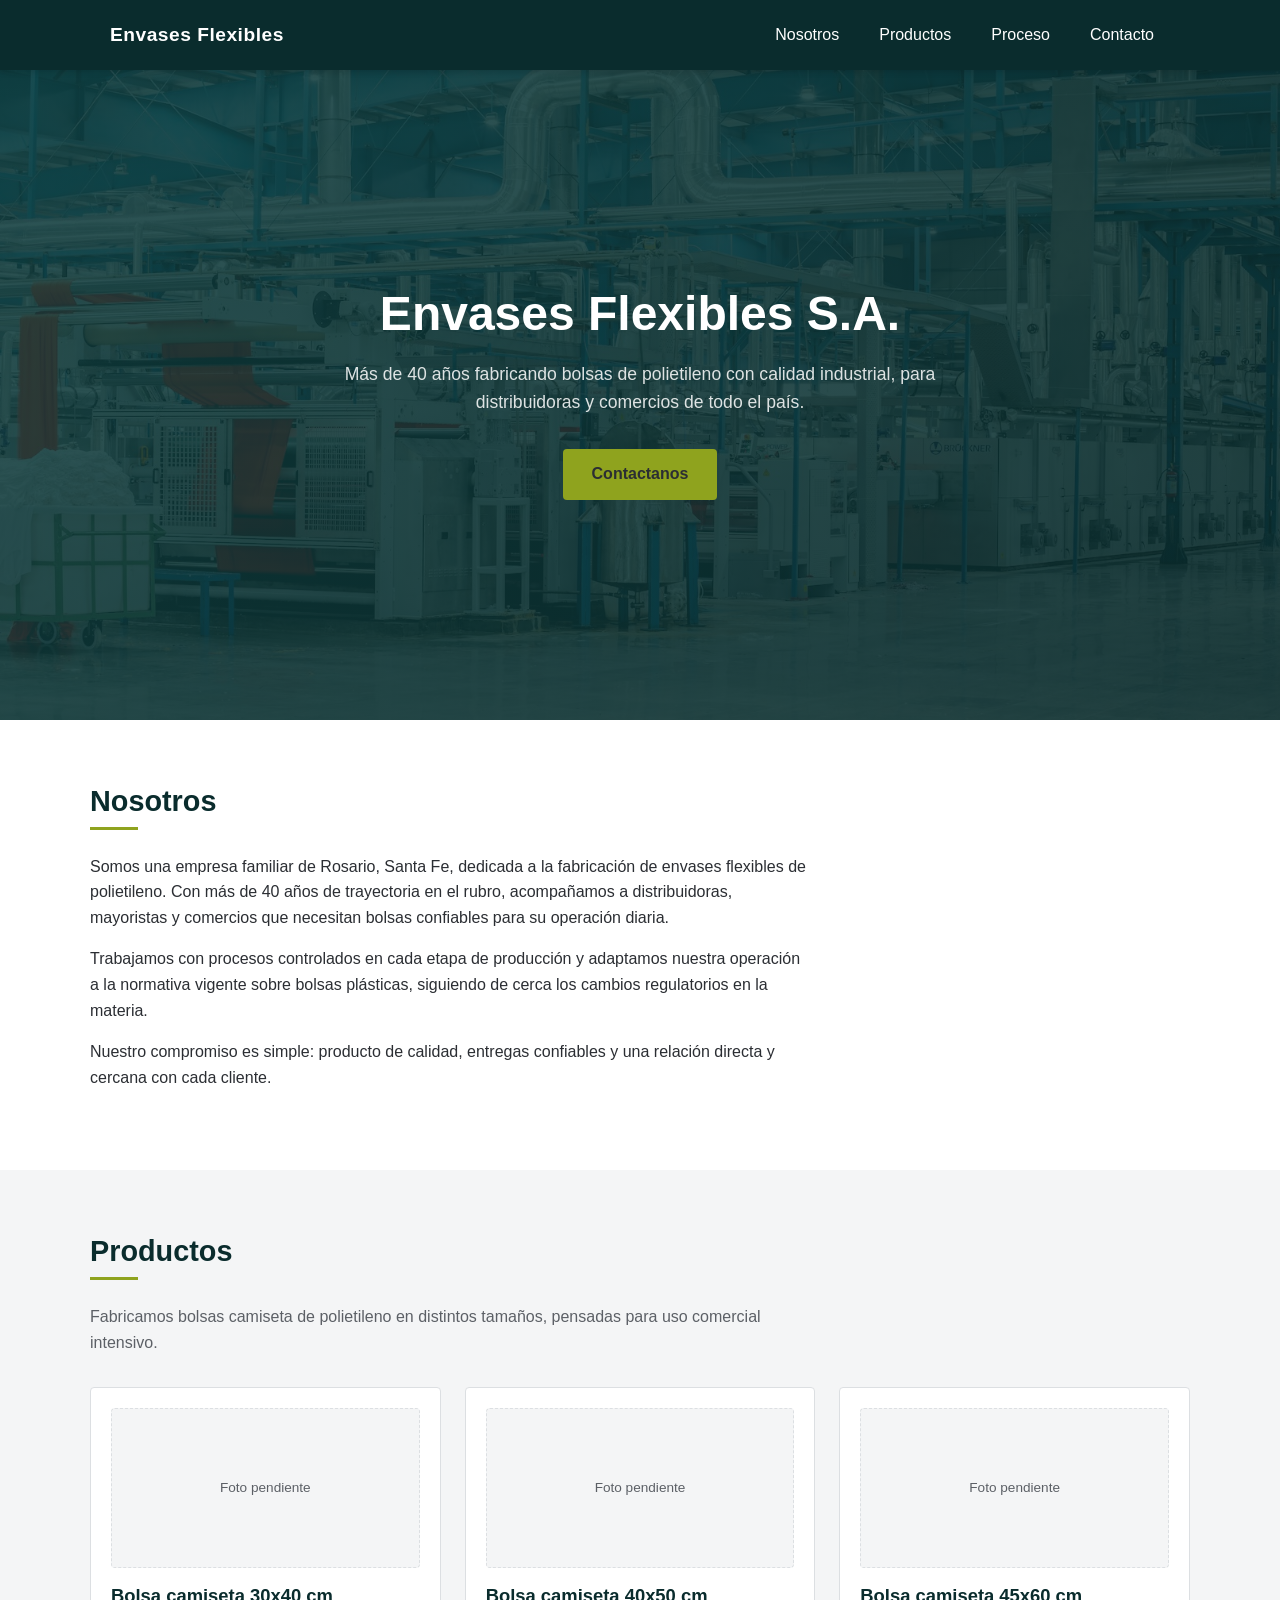
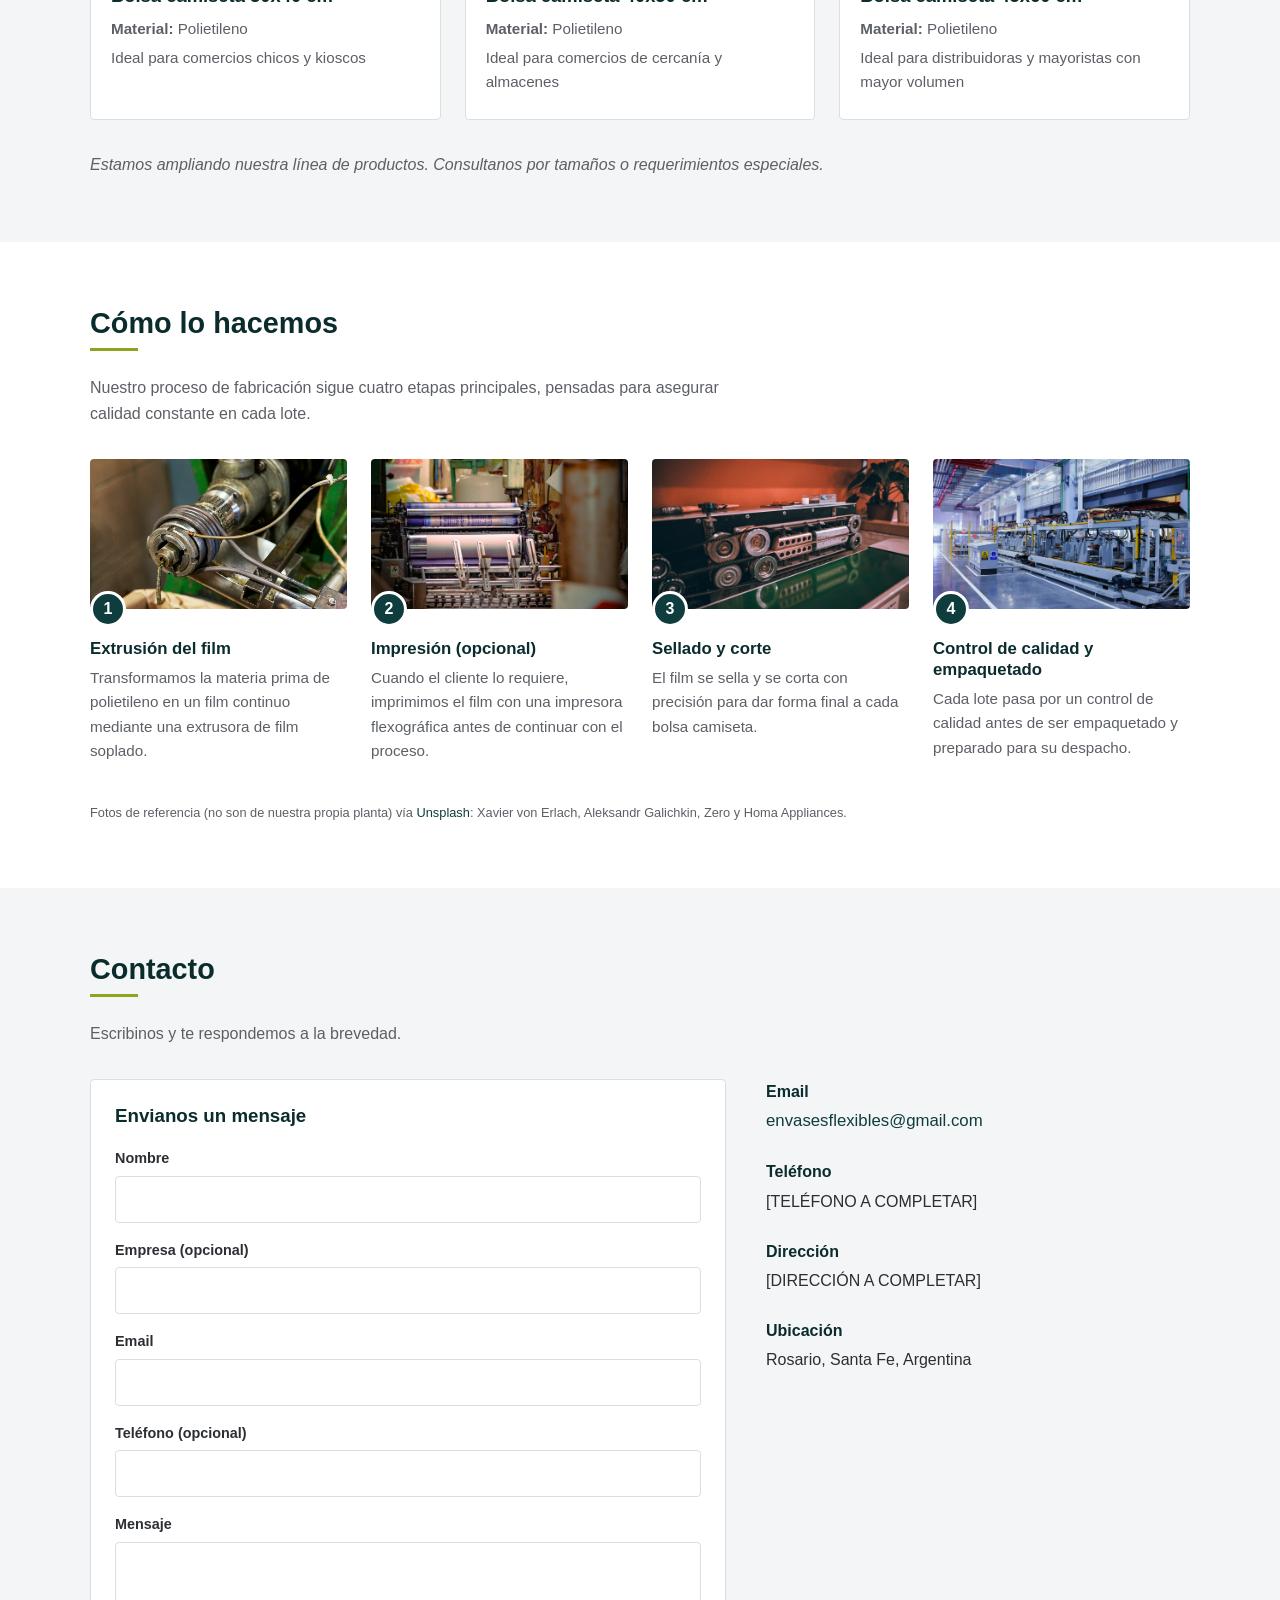
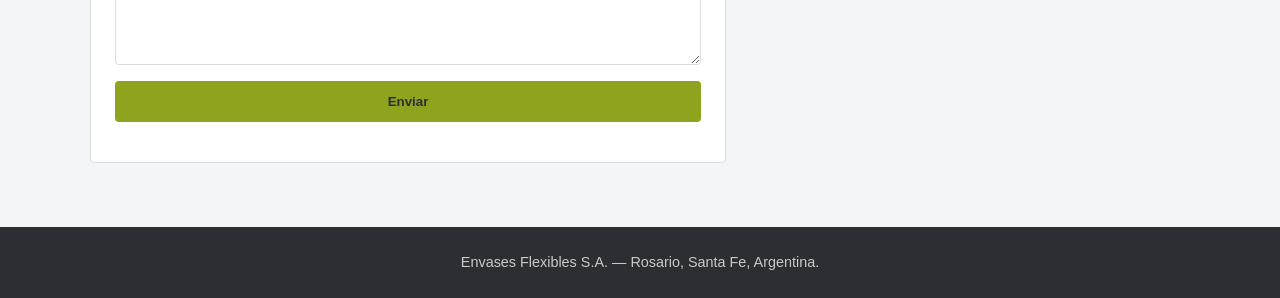
<file: index.html>
<!DOCTYPE html>
<!--
  Envases Flexibles S.A. — sitio institucional de una sola página.

  Notas de estructura para cuando el sitio crezca a varias páginas
  (por ejemplo, se agregue una sección "Comprar" en el futuro):
  - El header y el footer están escritos como bloques autocontenidos,
    fáciles de copiar a una página nueva o de convertir en un partial
    si más adelante se usa algún generador estático simple.
  - Cada sección tiene su propio id y su propio bloque de estilos en
    css/style.css, así que agregar o quitar secciones no rompe el resto.
  - Los textos NO están escritos acá: viven en i18n/es.js y se inyectan
    con data-i18n. Ver js/i18n.js para el detalle de cómo agregar inglés.
-->
<html lang="es">
  <head>
    <meta charset="UTF-8" />
    <meta name="viewport" content="width=device-width, initial-scale=1.0" />
    <title>Envases Flexibles S.A.</title>
    <meta
      name="description"
      content="Fabricación de bolsas camiseta de polietileno en Rosario, Santa Fe. Empresa familiar."
    />

    <!-- Ícono de la pestaña del navegador -->
    <link rel="icon" type="image/svg+xml" href="images/favicon.svg" />

    <!-- Color de la barra del navegador en mobile (Android/Chrome) -->
    <meta name="theme-color" content="#0f3d3e" />

    <!--
      Open Graph: controla cómo se ve el link cuando se comparte por
      WhatsApp, Mail, redes, etc. Sin esto, se comparte como texto pelado.
      Reemplazar "url" por el dominio definitivo si se compra uno propio.
    -->
    <meta property="og:type" content="website" />
    <meta property="og:site_name" content="Envases Flexibles S.A." />
    <meta property="og:title" content="Envases Flexibles S.A. — Bolsas camiseta de polietileno" />
    <meta
      property="og:description"
      content="Empresa familiar de Rosario, Santa Fe. Fabricamos bolsas camiseta de polietileno para distribuidoras, mayoristas y comercios."
    />
    <meta property="og:image" content="images/proceso-extrusion.jpg" />
    <meta name="twitter:card" content="summary_large_image" />

    <!--
      Datos estructurados (Schema.org): le dan contexto a Google sobre qué
      es esta empresa, para mejorar cómo aparece en resultados de búsqueda.
      No se ve en pantalla, es solo para buscadores.
    -->
    <script type="application/ld+json">
      {
        "@context": "https://schema.org",
        "@type": "Organization",
        "name": "Envases Flexibles S.A.",
        "description": "Fabricación de bolsas camiseta de polietileno para distribuidoras, mayoristas y comercios.",
        "email": "envasesflexibles@gmail.com",
        "address": {
          "@type": "PostalAddress",
          "addressLocality": "Rosario",
          "addressRegion": "Santa Fe",
          "addressCountry": "AR"
        }
      }
    </script>

    <link rel="stylesheet" href="css/style.css" />
  </head>
  <body>
    <a href="#main" class="skip-link">Saltar al contenido</a>

    <!-- ===================== HEADER / NAV ===================== -->
    <header class="site-header">
      <nav class="nav">
        <a href="#hero" class="nav__brand">Envases Flexibles</a>

        <button
          class="nav__toggle"
          type="button"
          aria-label="Abrir menú"
          aria-expanded="false"
        >
          <span></span>
          <span></span>
          <span></span>
        </button>

        <ul class="nav__menu">
          <li><a href="#nosotros" data-i18n="nav.nosotros">Nosotros</a></li>
          <li><a href="#productos" data-i18n="nav.productos">Productos</a></li>
          <li><a href="#proceso" data-i18n="nav.proceso">Proceso</a></li>
          <li><a href="#contacto" data-i18n="nav.contacto">Contacto</a></li>
        </ul>
      </nav>
    </header>

    <main id="main">
      <!-- ===================== HERO ===================== -->
      <section id="hero" class="hero">
        <div class="hero__bg" aria-hidden="true"></div>
        <div class="hero__overlay" aria-hidden="true"></div>
        <div class="hero__content">
          <h1 data-i18n="hero.titulo">Envases Flexibles S.A.</h1>
          <p class="hero__subtitulo" data-i18n="hero.subtitulo">
            Más de una generación fabricando bolsas de polietileno con calidad
            industrial.
          </p>
          <a href="#contacto" class="btn btn--primary" data-i18n="hero.cta"
            >Contactanos</a
          >
        </div>
      </section>

      <!-- ===================== NOSOTROS ===================== -->
      <section id="nosotros" class="section">
        <div class="section__container">
          <h2 data-i18n="nosotros.titulo">Nosotros</h2>
          <div class="nosotros__grid">
            <div class="nosotros__texto">
              <p data-i18n="nosotros.parrafo1">
                Somos una empresa familiar de Rosario, Santa Fe.
              </p>
              <p data-i18n="nosotros.parrafo2">
                Adaptamos nuestra operación a la normativa vigente.
              </p>
              <p data-i18n="nosotros.parrafo3">
                Producto de calidad, entregas confiables.
              </p>
            </div>
          </div>
        </div>
      </section>

      <!-- ===================== PRODUCTOS ===================== -->
      <section id="productos" class="section section--alt">
        <div class="section__container">
          <h2 data-i18n="productos.titulo">Productos</h2>
          <p class="section__intro" data-i18n="productos.intro">
            Fabricamos bolsas camiseta de polietileno en distintos tamaños.
          </p>

          <!--
            Grilla de productos: para agregar un producto nuevo en el futuro,
            alcanza con copiar un <article class="producto-card"> y sumar sus
            claves correspondientes en i18n/es.js (y en i18n/en.js si ya existe).
          -->
          <div class="productos__grid">
            <article class="producto-card">
              <div class="producto-card__imagen producto-card__imagen--placeholder">
                <span>Foto pendiente</span>
              </div>
              <h3 data-i18n="productos.item1.nombre">Bolsa camiseta 30x40 cm</h3>
              <p class="producto-card__dato">
                <strong>Material:</strong>
                <span data-i18n="productos.item1.material">Polietileno</span>
              </p>
              <p class="producto-card__dato" data-i18n="productos.item1.destinatario">
                Ideal para comercios chicos y kioscos
              </p>
            </article>

            <article class="producto-card">
              <div class="producto-card__imagen producto-card__imagen--placeholder">
                <span>Foto pendiente</span>
              </div>
              <h3 data-i18n="productos.item2.nombre">Bolsa camiseta 40x50 cm</h3>
              <p class="producto-card__dato">
                <strong>Material:</strong>
                <span data-i18n="productos.item2.material">Polietileno</span>
              </p>
              <p class="producto-card__dato" data-i18n="productos.item2.destinatario">
                Ideal para comercios de cercanía y almacenes
              </p>
            </article>

            <article class="producto-card">
              <div class="producto-card__imagen producto-card__imagen--placeholder">
                <span>Foto pendiente</span>
              </div>
              <h3 data-i18n="productos.item3.nombre">Bolsa camiseta 45x60 cm</h3>
              <p class="producto-card__dato">
                <strong>Material:</strong>
                <span data-i18n="productos.item3.material">Polietileno</span>
              </p>
              <p class="producto-card__dato" data-i18n="productos.item3.destinatario">
                Ideal para distribuidoras y mayoristas con mayor volumen
              </p>
            </article>
          </div>

          <p class="productos__proximamente" data-i18n="productos.proximamente">
            Estamos ampliando nuestra línea de productos.
          </p>
        </div>
      </section>

      <!-- ===================== PROCESO ===================== -->
      <section id="proceso" class="section">
        <div class="section__container">
          <h2 data-i18n="proceso.titulo">Cómo lo hacemos</h2>
          <p class="section__intro" data-i18n="proceso.intro">
            Nuestro proceso de fabricación sigue cuatro etapas principales.
          </p>

          <!--
            Cada paso tiene su propia foto de referencia (bancos gratuitos,
            no son fotos de nuestra propia planta). Para reemplazar por una
            foto real de la máquina correspondiente, solo hay que cambiar
            el "src" del <img> de ese paso.
          -->
          <div class="proceso__grid">
            <div class="proceso__paso">
              <img
                class="proceso__paso__imagen"
                src="images/proceso-extrusion.jpg"
                alt="Máquina extrusora de film de polietileno"
                loading="lazy"
              />
              <div class="proceso__numero">1</div>
              <h3 data-i18n="proceso.paso1.titulo">Extrusión del film</h3>
              <p data-i18n="proceso.paso1.descripcion">
                Transformamos la materia prima en un film continuo.
              </p>
            </div>
            <div class="proceso__paso">
              <img
                class="proceso__paso__imagen"
                src="images/proceso-impresion.jpg"
                alt="Máquina de impresión con rodillos de tinta"
                loading="lazy"
              />
              <div class="proceso__numero">2</div>
              <h3 data-i18n="proceso.paso2.titulo">Impresión (opcional)</h3>
              <p data-i18n="proceso.paso2.descripcion">
                Imprimimos el film cuando el cliente lo requiere.
              </p>
            </div>
            <div class="proceso__paso">
              <img
                class="proceso__paso__imagen"
                src="images/proceso-sellado.jpg"
                alt="Máquina selladora industrial"
                loading="lazy"
              />
              <div class="proceso__numero">3</div>
              <h3 data-i18n="proceso.paso3.titulo">Sellado y corte</h3>
              <p data-i18n="proceso.paso3.descripcion">
                Sellamos y cortamos cada bolsa con precisión.
              </p>
            </div>
            <div class="proceso__paso">
              <img
                class="proceso__paso__imagen"
                src="images/proceso-calidad.jpg"
                alt="Línea de producción industrial automatizada"
                loading="lazy"
              />
              <div class="proceso__numero">4</div>
              <h3 data-i18n="proceso.paso4.titulo">Control de calidad</h3>
              <p data-i18n="proceso.paso4.descripcion">
                Cada lote se controla antes de empaquetarse.
              </p>
            </div>
          </div>

          <p class="proceso__credito">
            Fotos de referencia (no son de nuestra propia planta) vía
            <a href="https://unsplash.com" target="_blank" rel="noopener noreferrer">Unsplash</a>:
            Xavier von Erlach, Aleksandr Galichkin, Zero y Homa Appliances.
          </p>
        </div>
      </section>

      <!-- ===================== CONTACTO ===================== -->
      <section id="contacto" class="section section--alt">
        <div class="section__container">
          <h2 data-i18n="contacto.titulo">Contacto</h2>
          <p class="section__intro" data-i18n="contacto.intro">
            Escribinos y te respondemos a la brevedad.
          </p>

          <div class="contacto__grid">
            <!--
              Formulario conectado a Netlify Forms (sin backend propio, sin
              base de datos). Netlify detecta este <form> por su atributo
              data-netlify="true" en el momento del deploy, así que tiene
              que quedar escrito tal cual en el HTML (no generado por JS).
              Los envíos quedan guardados en el panel de Netlify y pueden
              configurarse para llegar también por mail.
            -->
            <form
              class="form"
              name="contacto"
              method="POST"
              data-netlify="true"
              netlify-honeypot="bot-field"
              action="/gracias.html"
            >
              <h3 data-i18n="contacto.formTitulo">Envianos un mensaje</h3>

              <!-- Requerido por Netlify Forms para identificar el formulario -->
              <input type="hidden" name="form-name" value="contacto" />

              <!-- Campo trampa anti-spam: invisible para personas, los bots
                   sí lo completan y Netlify descarta ese envío. -->
              <p class="form__honeypot">
                <label>No completar este campo: <input name="bot-field" /></label>
              </p>

              <div class="form__field">
                <label for="form-nombre" data-i18n="contacto.formNombreLabel">Nombre</label>
                <input type="text" id="form-nombre" name="nombre" required />
              </div>

              <div class="form__field">
                <label for="form-empresa" data-i18n="contacto.formEmpresaLabel">Empresa (opcional)</label>
                <input type="text" id="form-empresa" name="empresa" />
              </div>

              <div class="form__field">
                <label for="form-email" data-i18n="contacto.formEmailLabel">Email</label>
                <input type="email" id="form-email" name="email" required />
              </div>

              <div class="form__field">
                <label for="form-telefono" data-i18n="contacto.formTelefonoLabel">Teléfono (opcional)</label>
                <input type="tel" id="form-telefono" name="telefono" />
              </div>

              <div class="form__field">
                <label for="form-mensaje" data-i18n="contacto.formMensajeLabel">Mensaje</label>
                <textarea id="form-mensaje" name="mensaje" rows="4" required></textarea>
              </div>

              <button type="submit" class="btn btn--primary" data-i18n="contacto.formEnviar">
                Enviar
              </button>

              <p class="form__estado" aria-live="polite"></p>
            </form>

            <dl class="contacto__lista">
              <div class="contacto__item">
                <dt data-i18n="contacto.emailLabel">Email</dt>
                <dd>
                  <a href="mailto:envasesflexibles@gmail.com"
                    >envasesflexibles@gmail.com</a
                  >
                </dd>
              </div>
              <div class="contacto__item">
                <dt data-i18n="contacto.telefonoLabel">Teléfono</dt>
                <dd data-i18n="contacto.telefonoPlaceholder">
                  [TELÉFONO A COMPLETAR]
                </dd>
              </div>
              <div class="contacto__item">
                <dt data-i18n="contacto.direccionLabel">Dirección</dt>
                <dd data-i18n="contacto.direccionPlaceholder">
                  [DIRECCIÓN A COMPLETAR]
                </dd>
              </div>
              <div class="contacto__item">
                <dt data-i18n="contacto.ubicacionLabel">Ubicación</dt>
                <dd data-i18n="contacto.ubicacion">Rosario, Santa Fe, Argentina</dd>
              </div>
            </dl>
          </div>
        </div>
      </section>
    </main>

    <!-- ===================== FOOTER ===================== -->
    <footer class="site-footer">
      <p data-i18n="footer.texto">Envases Flexibles S.A. — Rosario, Santa Fe.</p>
    </footer>

    <script src="i18n/es.js"></script>
    <script src="js/i18n.js"></script>
    <script src="js/main.js"></script>
  </body>
</html>
</file>
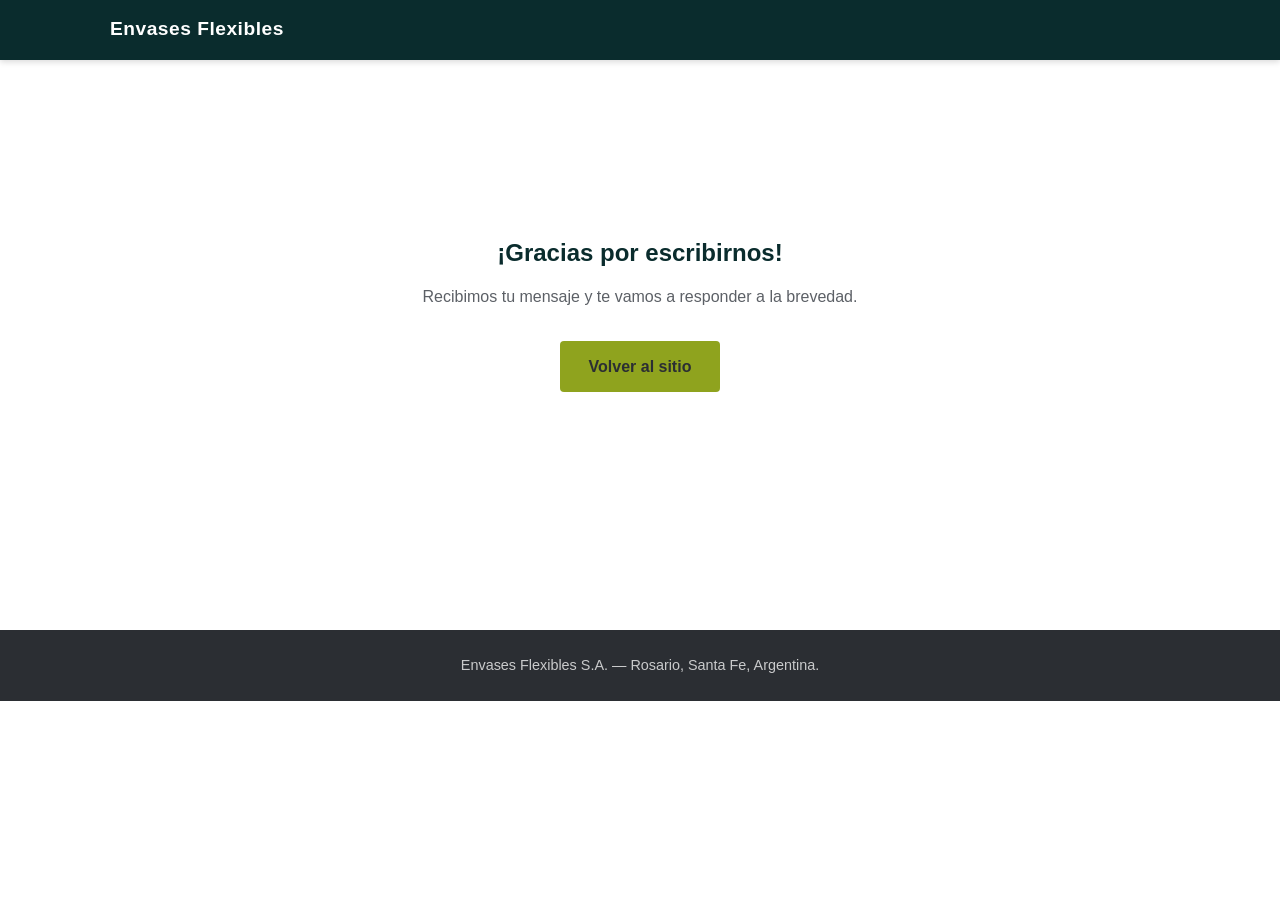
<file: gracias.html>
<!DOCTYPE html>
<!--
  Página de confirmación tras enviar el formulario de contacto.
  Netlify Forms redirige acá cuando el envío se hace sin JavaScript
  (o si el JS de main.js no llega a interceptar el submit). Con JS
  activado, el usuario ve el mensaje de éxito sin salir de la página
  (ver js/main.js) y nunca llega a ver esta página.
-->
<html lang="es">
  <head>
    <meta charset="UTF-8" />
    <meta name="viewport" content="width=device-width, initial-scale=1.0" />
    <title>Mensaje enviado — Envases Flexibles S.A.</title>
    <link rel="icon" type="image/svg+xml" href="images/favicon.svg" />
    <meta name="theme-color" content="#0f3d3e" />
    <link rel="stylesheet" href="css/style.css" />
  </head>
  <body>
    <header class="site-header">
      <nav class="nav">
        <a href="index.html" class="nav__brand">Envases Flexibles</a>
      </nav>
    </header>

    <main id="main">
      <section class="section" style="min-height: 70vh; display: flex; align-items: center;">
        <div class="section__container" style="text-align: center;">
          <h1>¡Gracias por escribirnos!</h1>
          <p class="section__intro" style="margin: 1rem auto 2rem;">
            Recibimos tu mensaje y te vamos a responder a la brevedad.
          </p>
          <a href="index.html" class="btn btn--primary">Volver al sitio</a>
        </div>
      </section>
    </main>

    <footer class="site-footer">
      <p>Envases Flexibles S.A. — Rosario, Santa Fe, Argentina.</p>
    </footer>
  </body>
</html>
</file>
<file: css/style.css>
/* ==========================================================================
   Envases Flexibles S.A. — hoja de estilos principal
   Paleta: gris grafito + azul petróleo + acento verde lima apagado.
   Enfoque mobile-first: los estilos base son para pantallas chicas,
   y los media queries (min-width) van agregando estilos para pantallas
   más grandes. Esto evita tener que "deshacer" estilos de desktop en mobile.
   ========================================================================== */

/* ----- Variables de color y tipografía -----
   Centralizar los colores acá permite cambiar la paleta entera
   editando solo estas líneas, sin tocar el resto del archivo. */
:root {
  --color-graphite: #2b2e33;
  --color-graphite-light: #5c6066;
  --color-petroleo: #0f3d3e;
  --color-petroleo-dark: #0a2c2d;
  --color-accent: #8fa31e;
  --color-accent-dark: #71801a;
  --color-bg: #ffffff;
  --color-bg-alt: #f4f5f6;
  --color-border: #dcdfe2;
  --color-white: #ffffff;

  --font-base: "Segoe UI", Roboto, Helvetica, Arial, sans-serif;

  --container-max: 1100px;
  --radius: 4px;
}

/* ----- Reset básico ----- */
* {
  box-sizing: border-box;
  margin: 0;
  padding: 0;
}

html {
  scroll-behavior: smooth;
}

body {
  font-family: var(--font-base);
  color: var(--color-graphite);
  background-color: var(--color-bg);
  line-height: 1.6;
}

img {
  max-width: 100%;
  display: block;
}

a {
  color: var(--color-petroleo);
  text-decoration: none;
}

a:hover {
  text-decoration: underline;
}

h1,
h2,
h3 {
  line-height: 1.25;
  color: var(--color-petroleo-dark);
}

/* Espacio para que el header fijo no tape el contenido al hacer scroll
   a una sección mediante los links de anclaje. */
section[id] {
  scroll-margin-top: 70px;
}

/* ----- Skip link (accesibilidad) -----
   Permite saltar directo al contenido con teclado/lector de pantalla,
   sin tener que pasar tabulando por todo el menú. Invisible hasta que
   recibe foco (Tab apenas se carga la página). */
.skip-link {
  position: absolute;
  top: -100%;
  left: 0;
  z-index: 200;
  background-color: var(--color-accent);
  color: var(--color-graphite);
  padding: 0.75rem 1.25rem;
  font-weight: 600;
}

.skip-link:focus {
  top: 0;
}

/* ----- Botones ----- */
.btn {
  display: inline-block;
  padding: 0.8rem 1.8rem;
  border-radius: var(--radius);
  font-weight: 600;
  text-decoration: none;
}

.btn--primary {
  background-color: var(--color-accent);
  color: var(--color-graphite);
}

.btn--primary:hover {
  background-color: var(--color-accent-dark);
  text-decoration: none;
}

/* ==========================================================================
   HEADER / NAV
   ========================================================================== */
.site-header {
  position: fixed;
  top: 0;
  left: 0;
  right: 0;
  z-index: 100;
  background-color: var(--color-petroleo-dark);
  box-shadow: 0 2px 6px rgba(0, 0, 0, 0.15);
}

.nav {
  max-width: var(--container-max);
  margin: 0 auto;
  padding: 0.9rem 1.25rem;
  display: flex;
  align-items: center;
  justify-content: space-between;
}

.nav__brand {
  color: var(--color-white);
  font-weight: 700;
  font-size: 1.2rem;
  letter-spacing: 0.5px;
}

.nav__brand:hover {
  text-decoration: none;
}

/* Botón hamburguesa: solo visible en mobile (ver media query más abajo) */
.nav__toggle {
  background: none;
  border: none;
  cursor: pointer;
  padding: 0.5rem;
  display: flex;
  flex-direction: column;
  gap: 5px;
}

.nav__toggle span {
  width: 24px;
  height: 2px;
  background-color: var(--color-white);
  display: block;
}

.nav__menu {
  list-style: none;
  position: absolute;
  top: 100%;
  left: 0;
  right: 0;
  background-color: var(--color-petroleo-dark);
  flex-direction: column;
  display: none;
}

.nav__menu--open {
  display: flex;
}

.nav__menu li {
  border-top: 1px solid rgba(255, 255, 255, 0.1);
}

.nav__menu a {
  display: block;
  padding: 1rem 1.25rem;
  color: var(--color-white);
}

.nav__menu a:hover {
  background-color: rgba(255, 255, 255, 0.08);
  text-decoration: none;
}

/* Se agrega con JS (ver js/main.js) al link de la sección que está
   visible en pantalla mientras se scrollea. */
.nav__menu a.is-active {
  color: var(--color-accent);
  font-weight: 700;
}

@media (min-width: 768px) {
  .nav__toggle {
    display: none;
  }

  .nav__menu {
    position: static;
    display: flex;
    flex-direction: row;
    background: none;
    gap: 0.5rem;
  }

  .nav__menu li {
    border-top: none;
  }

  .nav__menu a {
    padding: 0.5rem 1rem;
  }
}

/* ==========================================================================
   HERO
   ========================================================================== */
.hero {
  position: relative;
  min-height: 80vh;
  display: flex;
  align-items: center;
  justify-content: center;
  text-align: center;
  padding: 7rem 1.25rem 3rem;
  color: var(--color-white);
  overflow: hidden; /* recorta el zoom de .hero__bg para que no se salga de la sección */
}

/* Foto de fondo del hero. Va en un div aparte (no background-image directo
   en .hero) para poder animarla con "transform: scale" sin afectar el
   posicionamiento del texto encima. */
.hero__bg {
  position: absolute;
  inset: 0;
  background-image: url("../images/hero-background.jpg");
  background-size: cover;
  background-position: center;
  animation: hero-zoom 25s ease-in-out infinite alternate;
}

/* Capa oscura semi-transparente sobre la foto, para que el texto blanco
   se siga leyendo bien sin importar qué tan clara sea la imagen de fondo. */
.hero__overlay {
  position: absolute;
  inset: 0;
  background: linear-gradient(
    135deg,
    rgba(15, 61, 62, 0.88) 0%,
    rgba(10, 44, 45, 0.88) 100%
  );
}

@keyframes hero-zoom {
  from {
    transform: scale(1);
  }
  to {
    transform: scale(1.12);
  }
}

/* Quien prefiera menos movimiento en pantalla (configuración de accesibilidad
   del sistema operativo) no recibe la animación. */
@media (prefers-reduced-motion: reduce) {
  .hero__bg {
    animation: none;
  }
}

.hero__content {
  position: relative;
  z-index: 1;
  max-width: 700px;
}

.hero h1 {
  color: var(--color-white);
  font-size: 2.2rem;
  margin-bottom: 1rem;
}

.hero__subtitulo {
  font-size: 1.1rem;
  color: rgba(255, 255, 255, 0.85);
  margin-bottom: 2rem;
}

@media (min-width: 768px) {
  .hero h1 {
    font-size: 3rem;
  }
}

/* ==========================================================================
   SECCIONES GENERALES
   ========================================================================== */
.section {
  padding: 4rem 1.25rem;
}

.section--alt {
  background-color: var(--color-bg-alt);
}

.section__container {
  max-width: var(--container-max);
  margin: 0 auto;
}

.section h2 {
  font-size: 1.8rem;
  margin-bottom: 1.5rem;
  position: relative;
  padding-bottom: 0.6rem;
}

.section h2::after {
  content: "";
  position: absolute;
  left: 0;
  bottom: 0;
  width: 48px;
  height: 3px;
  background-color: var(--color-accent);
}

.section__intro {
  max-width: 680px;
  color: var(--color-graphite-light);
  margin-bottom: 2rem;
}

/* ----- Nosotros ----- */
.nosotros__texto p {
  margin-bottom: 1rem;
  max-width: 720px;
}

/* ----- Productos ----- */
.productos__grid {
  display: grid;
  grid-template-columns: 1fr;
  gap: 1.5rem;
  margin-bottom: 2rem;
}

@media (min-width: 700px) {
  .productos__grid {
    grid-template-columns: repeat(auto-fit, minmax(260px, 1fr));
  }
}

.producto-card {
  background-color: var(--color-white);
  border: 1px solid var(--color-border);
  border-radius: var(--radius);
  padding: 1.25rem;
}

.producto-card__imagen {
  width: 100%;
  height: 160px;
  border-radius: var(--radius);
  margin-bottom: 1rem;
}

/* Placeholder visual: se usa mientras no haya fotos reales del producto.
   Reemplazar por <img> cuando la familia tenga fotos propias. */
.producto-card__imagen--placeholder {
  background-color: var(--color-bg-alt);
  border: 1px dashed var(--color-border);
  display: flex;
  align-items: center;
  justify-content: center;
  color: var(--color-graphite-light);
  font-size: 0.85rem;
}

.producto-card h3 {
  font-size: 1.15rem;
  margin-bottom: 0.6rem;
}

.producto-card__dato {
  font-size: 0.95rem;
  color: var(--color-graphite-light);
  margin-bottom: 0.3rem;
}

.productos__proximamente {
  font-style: italic;
  color: var(--color-graphite-light);
}

/* ----- Proceso ----- */
.proceso__grid {
  display: grid;
  grid-template-columns: 1fr;
  gap: 1.5rem;
  margin-bottom: 2.5rem;
}

@media (min-width: 700px) {
  .proceso__grid {
    grid-template-columns: repeat(4, 1fr);
  }
}

.proceso__paso {
  text-align: left;
}

.proceso__paso__imagen {
  width: 100%;
  height: 150px;
  object-fit: cover;
  border-radius: var(--radius);
  margin-bottom: -18px; /* deja que el número se monte sobre la esquina de la foto */
}

.proceso__numero {
  position: relative;
  width: 36px;
  height: 36px;
  border-radius: 50%;
  background-color: var(--color-petroleo);
  color: var(--color-white);
  border: 3px solid var(--color-bg);
  display: flex;
  align-items: center;
  justify-content: center;
  font-weight: 700;
  margin-bottom: 0.75rem;
}

.proceso__paso h3 {
  font-size: 1.05rem;
  margin-bottom: 0.4rem;
}

.proceso__paso p {
  font-size: 0.95rem;
  color: var(--color-graphite-light);
}

.proceso__credito {
  font-size: 0.8rem;
  color: var(--color-graphite-light);
  margin-top: 0.5rem;
}

/* ----- Contacto ----- */
.contacto__grid {
  display: grid;
  grid-template-columns: 1fr;
  gap: 2.5rem;
}

@media (min-width: 800px) {
  .contacto__grid {
    grid-template-columns: 3fr 2fr;
  }
}

.contacto__lista {
  display: grid;
  grid-template-columns: 1fr;
  gap: 1.5rem;
  align-content: start;
}

@media (min-width: 500px) and (max-width: 799px) {
  .contacto__lista {
    grid-template-columns: repeat(2, 1fr);
  }
}

.contacto__item dt {
  font-weight: 700;
  color: var(--color-petroleo-dark);
  margin-bottom: 0.25rem;
}

.contacto__item dd a {
  font-size: 1.05rem;
}

/* ----- Formulario de contacto ----- */
.form {
  background-color: var(--color-white);
  border: 1px solid var(--color-border);
  border-radius: var(--radius);
  padding: 1.5rem;
}

.form h3 {
  margin-bottom: 1.25rem;
}

.form__field {
  margin-bottom: 1rem;
  display: flex;
  flex-direction: column;
  gap: 0.35rem;
}

.form__field label {
  font-weight: 600;
  font-size: 0.9rem;
}

.form__field input,
.form__field textarea {
  font: inherit;
  padding: 0.6rem 0.75rem;
  border: 1px solid var(--color-border);
  border-radius: var(--radius);
  background-color: var(--color-bg);
  color: var(--color-graphite);
}

.form__field input:focus,
.form__field textarea:focus {
  outline: 2px solid var(--color-petroleo);
  outline-offset: 1px;
}

.form__field textarea {
  resize: vertical;
}

.form .btn {
  border: none;
  cursor: pointer;
  width: 100%;
}

.form .btn:disabled {
  opacity: 0.7;
  cursor: not-allowed;
}

/* Campo trampa anti-spam: oculto para personas, pero sigue presente en el
   DOM (a diferencia de display:none, esto evita que algunos lectores de
   pantalla lo salteen de forma inconsistente, aunque acá no importa que
   un bot lo "vea" en el código fuente, total es lo que lo delata). */
.form__honeypot {
  position: absolute;
  left: -9999px;
}

.form__estado {
  margin-top: 1rem;
  font-size: 0.9rem;
}

.form__estado--exito {
  color: var(--color-accent-dark);
  font-weight: 600;
}

.form__estado--error {
  color: #b3261e;
  font-weight: 600;
}

/* ==========================================================================
   FOOTER
   ========================================================================== */
.site-footer {
  background-color: var(--color-graphite);
  color: rgba(255, 255, 255, 0.75);
  text-align: center;
  padding: 1.5rem 1.25rem;
  font-size: 0.9rem;
}
</file>
